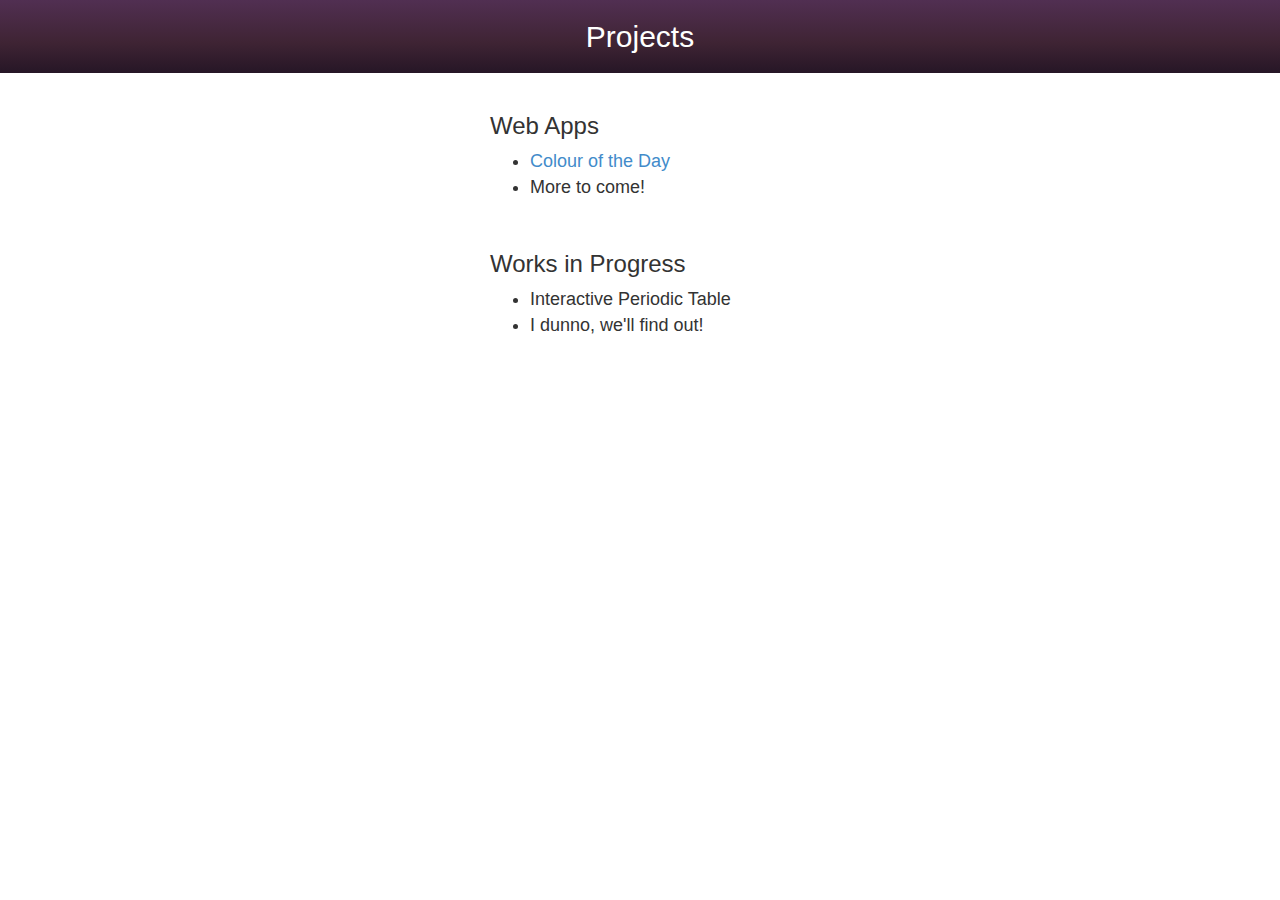
<file: index.html>
<!DOCTYPE html>
<html lang="en">
<head>
	<link type="text/css" rel="stylesheet" href="css/bootstrap.min.css">
	<link type="text/css" rel="stylesheet" href="css/style.css">
	<title>Quylaa's Projects</title>
	<meta name="viewport" content="width=device-width, initial-scale=1.0">
</head>
<body>
	<header>
		<h2>Projects</h2>
	</header>
	<br />
	<div class="container row">
		<div class="col-md-4 col-md-offset-5">
			<h3>Web Apps</h3>
			<ul>
				<li><a href="colour/">Colour of the Day</a></li>
				<li>More to come!</li>
			</ul>
			<br />
			<h3>Works in Progress</h3>
			<ul>
				<li>Interactive Periodic Table</li>
				<li>I dunno, we'll find out!</li>
			</ul>
		</div>
	</div>
</body>
</html>
</file>
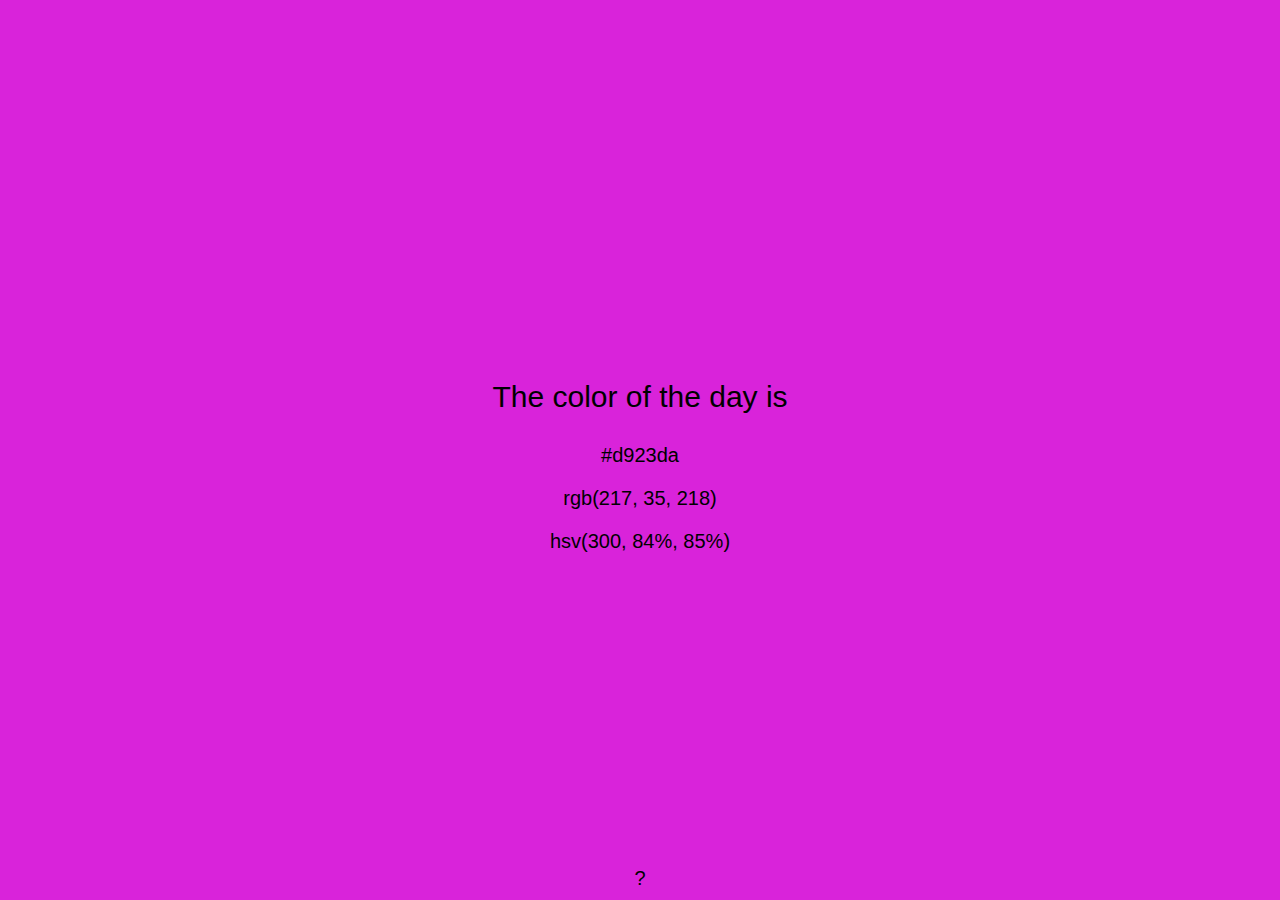
<file: colour/index.html>
<html>
<head>
	<script type="text/javascript" src="js/jquery-2.0.2.min.js"></script>
	<script type="text/javascript" src="js/jquery.md5.js"></script>
	<script type="text/javascript" src="js/tinycolor.js"></script>
	<script type="text/javascript" src='js/colour.js'></script>
	<script type="text/javascript" src='js/slide.js'></script>
	<link rel="stylesheet" type="text/css" href="css/colour.css">
	<title>Color of the Day</title>
</head>
<body>
	<div class='stamp'>
		<p class='info'>The color of the day is</p>
		<p class='code hex'></p>
		<p class='code rgb'></p>
		<p class='code hsv'></p>
	</div>
	<footer>
		<a id='link' href='#'>?</a>
		<div id='credits'>
			<h3>Things that made this site</h3>
			<a href='http://github.com/placemarker/jQuery-MD5'>Jquery-MD5</a><br>
			<a href='http://github.com/bgrins/TinyColor'>Tinycolor</a><br>
			<a href='http://github.com/quylaa'>Quylaa</a>
		</div>
	</footer>
</body>
</html>
</file>
<file: css/style.css>
h2 {
	text-align: center;
	padding: 20px 0px;
	margin: 0;
	color: #fff;
}

header {
	background: #512f52; /* Old browsers */
	background: -moz-linear-gradient(top,  #512f52 0%, #3f2434 58%, #261626 100%); /* FF3.6+ */
	background: -webkit-gradient(linear, left top, left bottom, color-stop(0%,#512f52), color-stop(58%,#3f2434), color-stop(100%,#261626)); /* Chrome,Safari4+ */
	background: -webkit-linear-gradient(top,  #512f52 0%,#3f2434 58%,#261626 100%); /* Chrome10+,Safari5.1+ */
	background: -o-linear-gradient(top,  #512f52 0%,#3f2434 58%,#261626 100%); /* Opera 11.10+ */
	background: -ms-linear-gradient(top,  #512f52 0%,#3f2434 58%,#261626 100%); /* IE10+ */
	background: linear-gradient(to bottom,  #512f52 0%,#3f2434 58%,#261626 100%); /* W3C */
	filter: progid:DXImageTransform.Microsoft.gradient( startColorstr='#512f52', endColorstr='#261626',GradientType=0 ); /* IE6-9 */
}

li {
	font-size: 18px;
}
</file>
<file: colour/css/colour.css>
body {background-color: #FFF; font-family: Verdana, Geneva, sans-serif; text-align: center;}
.stamp {height: 200px; width: 500px; position: absolute; top: 0; bottom: 0; left: 0; right: 0; margin: auto;}
.info {font-size: 30px;}
.code {font-size: 20px;}
footer {position: absolute; bottom: 0; left: 0; right: 0; margin-bottom: 10px;}
#link {padding: 2px 10px; -moz-transition: text-shadow .3s, -moz-transition .3s; -webkit-transition: text-shadow .3s, -webkit-transition .3s; -o-transition: text-shadow .3s, -o-transition .3s; transition: text-shadow .3s, transition .3s;}
.dark:link, .dark:visited {font-size: 20px; color: #000; text-decoration: none;}
.dark:hover, .dark:active {text-shadow: 0px 0px 2px #333; text-shadow: 0px 0px 6px #333;}
.light:link, .light:visited {font-size: 20px; color: #FFF; text-decoration: none;}
.light:hover, .light:active {text-shadow: 0px 0px 2px #EEE; text-shadow: 0px 0px 6px #EEE;}
#credits {background-color: #fff; color: #000; padding: 15px 30px; margin-left: 37%; bottom: -160px; position: fixed; -webkit-border-radius: 8px; -moz-border-radius: 8px; -o-border-radius: 8px; -ms-border-radius: 8px; border-radius: 8px; -webkit-box-shadow: 0 0 10px #000; -moz-box-shadow: 0 0 10px #000; -o-box-shadow: 0 0 10px #000; -ms-box-shadow: 0 0 10px #000; box-shadow: 0 0 10px #000;}
#credits a:link, #credits a:visited {color: #000; text-decoration: none; -moz-transition: text-shadow .3s, -moz-transition .3s; -webkit-transition: text-shadow .3s, -webkit-transition .3s; -o-transition: text-shadow .3s, -o-transition .3s; transition: text-shadow .3s, transition .3s;}
#credits a:hover, #credits a:active {text-shadow: 0 0 3px #333;}
</file>
